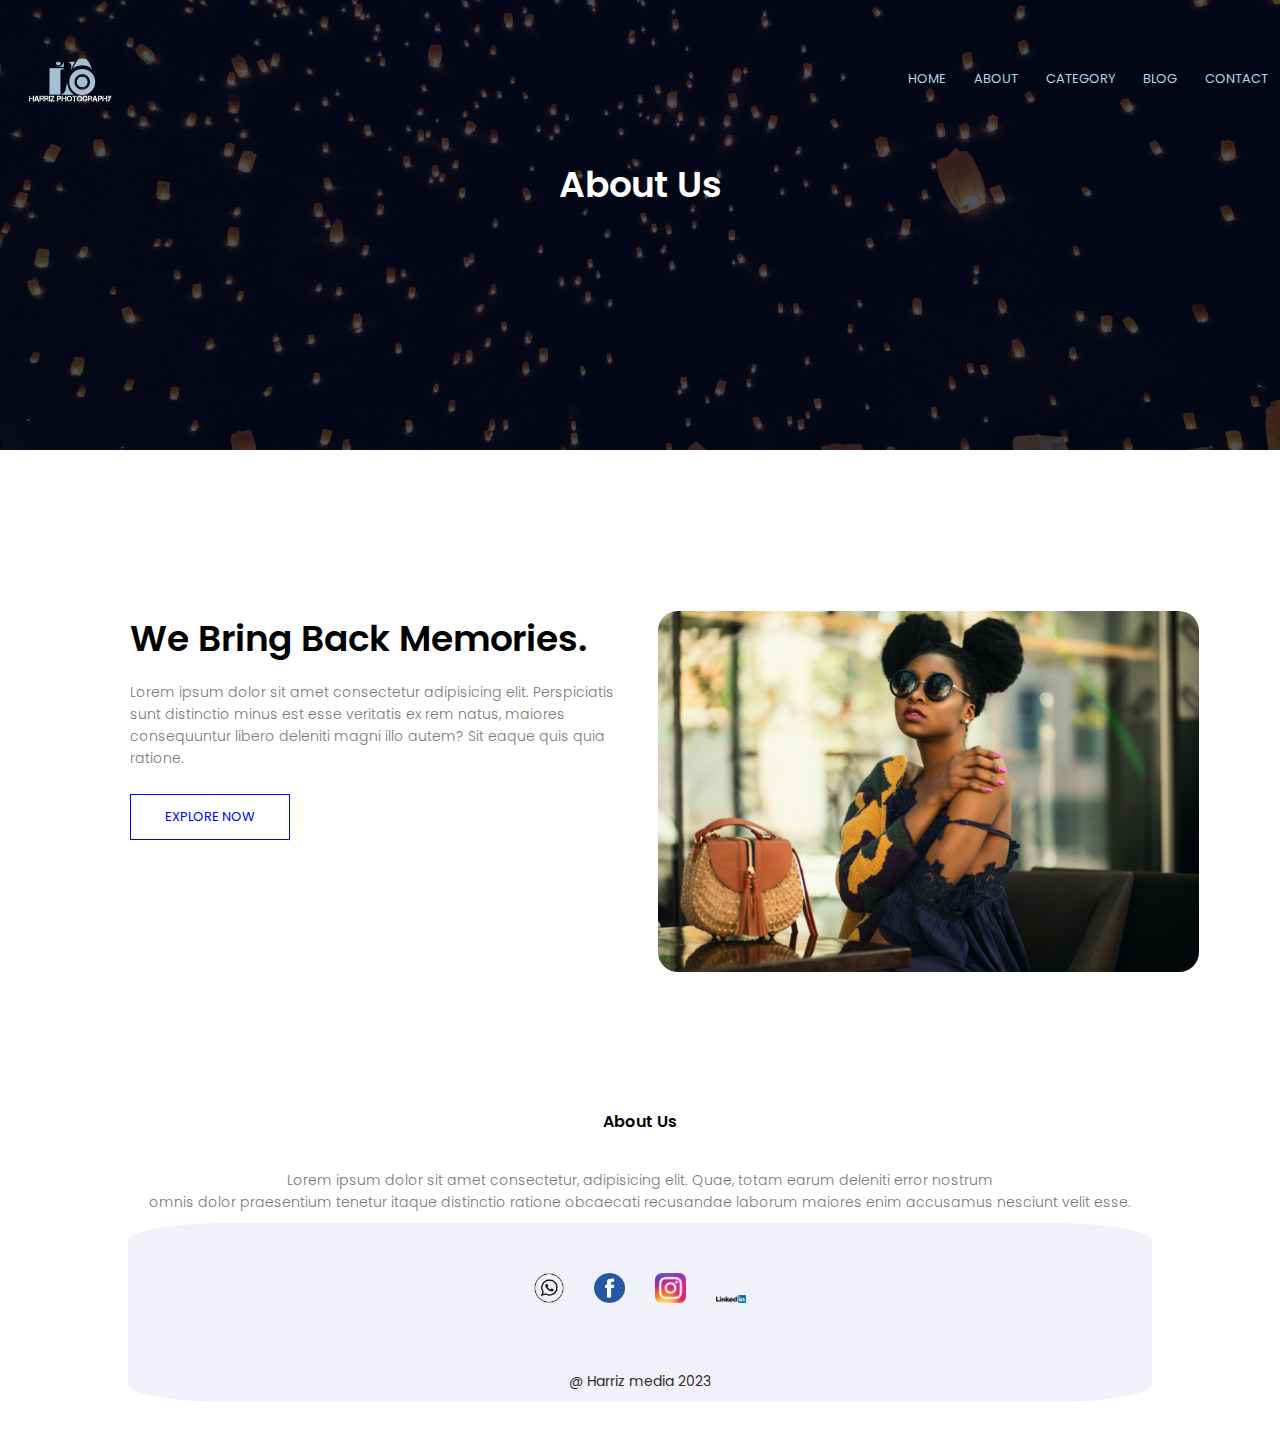
<file: about.html>
<!DOCTYPE html>
<html lang="en">
<head>
    <meta charset="UTF-8">
    <meta name="viewport" content="width=device-width, initial-scale=1.0">
    <title>Harriz Media</title>
    <link rel="stylesheet" href="weeb.css">
    <link rel="preconnect" href="https://fonts.googleapis.com">
<link rel="preconnect" href="https://fonts.gstatic.com" crossorigin>
<link href="https://fonts.googleapis.com/css2?family=Poppins:ital,wght@0,200;0,400;0,500;1,200&display=swap" rel="stylesheet">
<link rel="stylesheet" href="https://cdnjs.cloudflare.com/ajax/libs/font-awesome/6.4.2/css/all.min.css" integrity="sha512-z3gLpd7yknf1YoNbCzqRKc4qyor8gaKU1qmn+CShxbuBusANI9QpRohGBreCFkKxLhei6S9CQXFEbbKuqLg0DA==" crossorigin="anonymous" referrerpolicy="no-referrer" />

</head>
<body>

    <section class="sub-header">
        <nav>
            <a href="web.html"><img src="img/Mine Logo.png"></a>
            <div class="nav-links" id="navlinks">
                <i class="fa fa-times" onclick="hidemenu()"></i>
                <ul>
                    <li><a href="index.html">HOME</a></li>
                    <li><a href="about.html">ABOUT</a></li>
                    <li><a href="category.html">CATEGORY</a></li>
                    <li><a href="blog.html">BLOG</a></li>
                    <li><a href="">CONTACT</a></li>
                </ul>
            </div>
            <i class="fa fa-bars" onclick="showmenu()"></i>
        </nav>
        <h1>About Us</h1>
    
    </section>

    <section class="about-us">
        <div class="row">
            <div class="about-col">
                <h1>We Bring Back Memories.</h1>
                <p>Lorem ipsum dolor sit amet consectetur adipisicing elit. Perspiciatis sunt distinctio minus est esse veritatis ex rem natus, maiores consequuntur libero deleniti magni illo autem? Sit eaque quis quia ratione.</p>
                <a href="" class="hero-btn red-btn">EXPLORE NOW</a>
            </div>
            <div class="about-col">
                <img src="img/girl 3.jpg">
            </div>
        </div>
    </section>

   

    


    


    



<section class="footer">
    <h4>About Us</h4>
    <p>Lorem ipsum dolor sit amet consectetur, adipisicing elit. Quae, totam earum deleniti error nostrum<br> omnis dolor praesentium tenetur itaque distinctio ratione obcaecati recusandae laborum maiores enim accusamus nesciunt velit esse.</p>
    <div class="icons">
        <img src="img/Whatsapp.png">
        <img src="img/Facebook.png">
        <img src="img/instagram.png">
        <img src="img/LinkedIn.png">
        <p>@ Harriz media 2023</p>
    </div>
</section>


<script>

    var navlinks = document.getElementById("navlinks");

    function showmenu(){
        navlinks.style.right = "0";
    }
    function hidemenu(){
        navlinks.style.right = "-200px";
    }
</script>
    
</body>
</html>
</file>
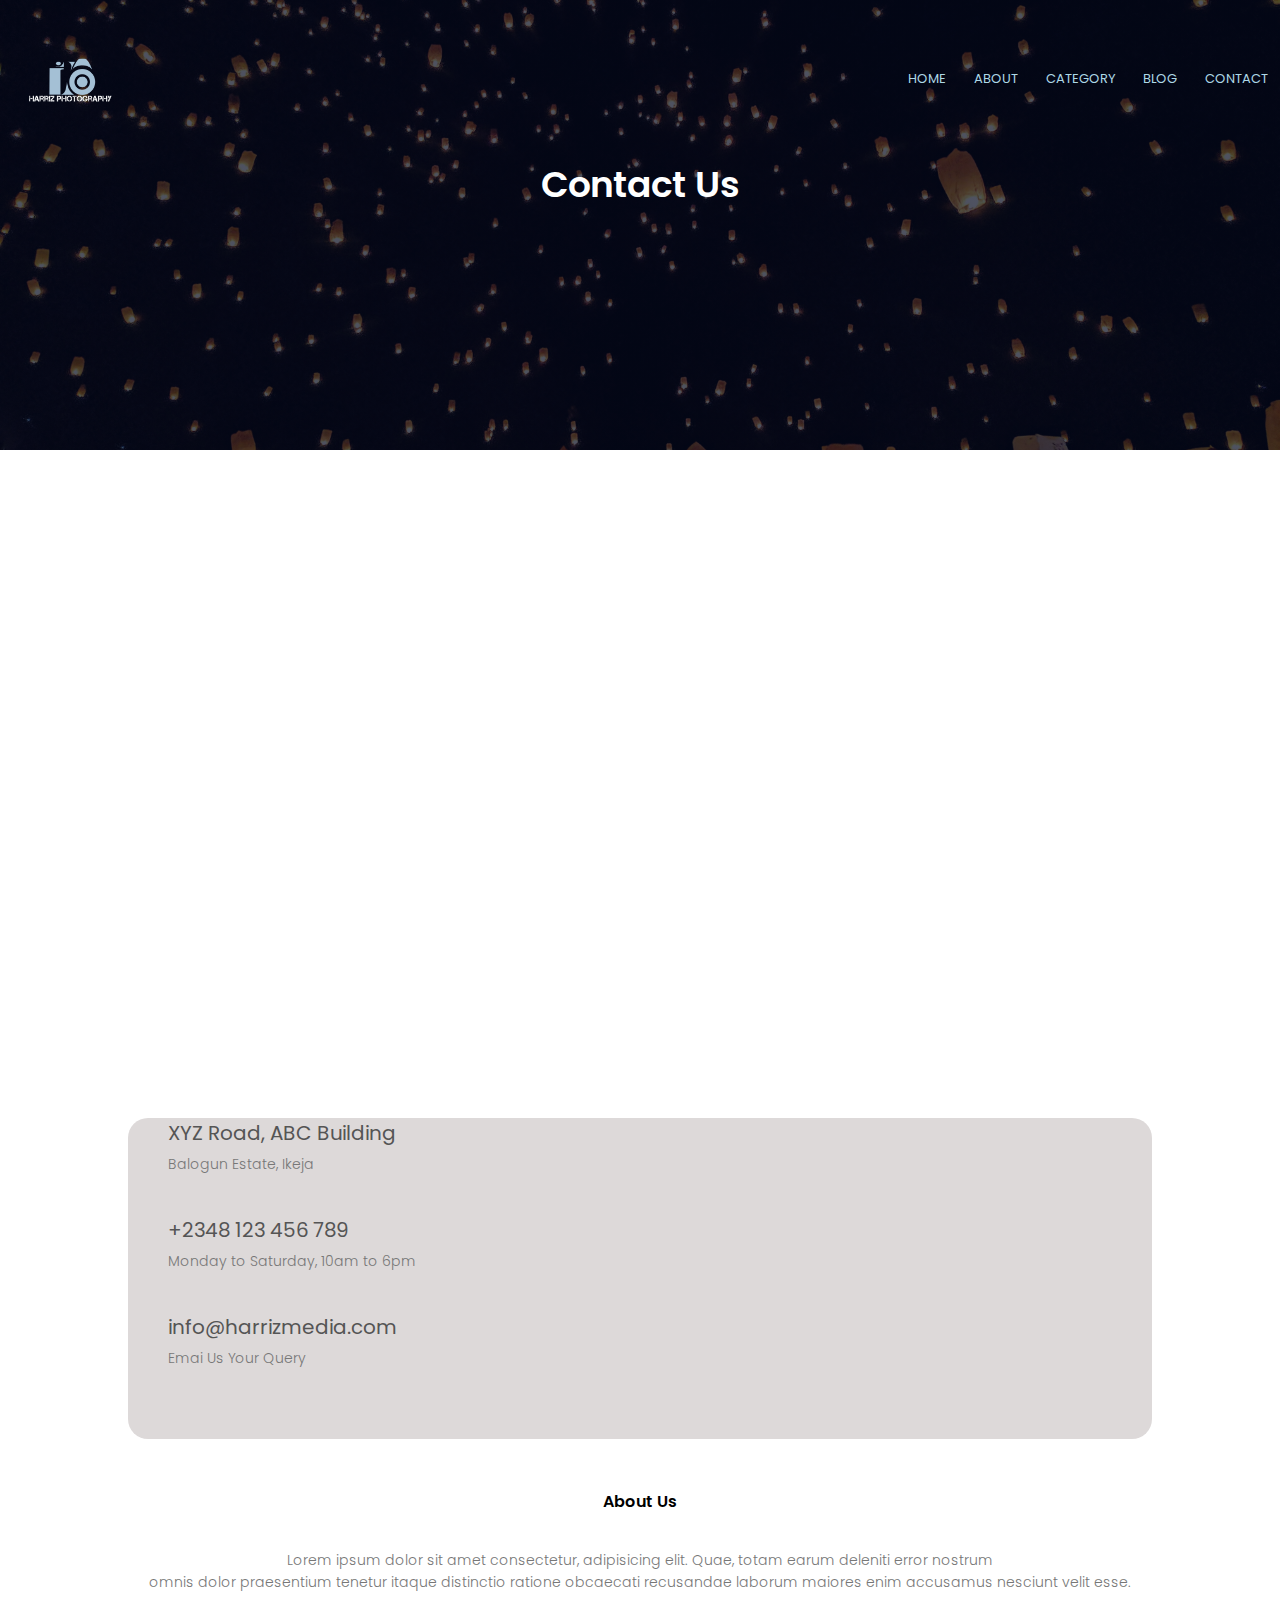
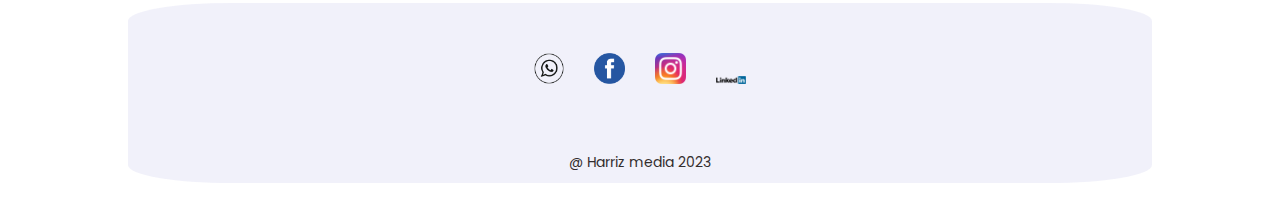
<file: contact.html>
<!DOCTYPE html>
<html lang="en">
<head>
    <meta charset="UTF-8">
    <meta name="viewport" content="width=device-width, initial-scale=1.0">
    <title>Harriz Media</title>
    <link rel="stylesheet" href="weeb.css">
    <link rel="preconnect" href="https://fonts.googleapis.com">
<link rel="preconnect" href="https://fonts.gstatic.com" crossorigin>
<link href="https://fonts.googleapis.com/css2?family=Poppins:ital,wght@0,200;0,400;0,500;1,200&display=swap" rel="stylesheet">
<link rel="stylesheet" href="https://cdnjs.cloudflare.com/ajax/libs/font-awesome/6.4.2/css/all.min.css" integrity="sha512-z3gLpd7yknf1YoNbCzqRKc4qyor8gaKU1qmn+CShxbuBusANI9QpRohGBreCFkKxLhei6S9CQXFEbbKuqLg0DA==" crossorigin="anonymous" referrerpolicy="no-referrer" />

</head>
<body>

    <section class="sub-header">
        <nav>
            <a href="index.html"><img src="img/Mine Logo.png"></a>
            <div class="nav-links" id="navlinks">
                <i class="fa fa-times" onclick="hidemenu()"></i>
                <ul>
                    <li><a href="index.html">HOME</a></li>
                    <li><a href="about.html">ABOUT</a></li>
                    <li><a href="category.html">CATEGORY</a></li>
                    <li><a href="blog.html">BLOG</a></li>
                    <li><a href="">CONTACT</a></li>
                </ul>
            </div>
            <i class="fa fa-bars" onclick="showmenu()"></i>
        </nav>
        <h1>Contact Us</h1>
    
    </section>

    <section class="location">

        <iframe src="https://www.google.com/maps/embed?pb=!1m14!1m12!1m3!1d15854.087779161486!2d3.3500927489501877!3d6.581847828044751!2m3!1f0!2f0!3f0!3m2!1i1024!2i768!4f13.1!5e0!3m2!1sen!2sng!4v1691069237576!5m2!1sen!2sng" width="600" height="450" style="border:0;" allowfullscreen="" loading="lazy" referrerpolicy="no-referrer-when-downgrade"></iframe>
    </section>

    <section class="contact-us">
        <div class="row">
            <div class="contact-col">
                <div>
                    <i class="fa fa-home"></i>
                    <span>
                        <h5>XYZ Road, ABC Building</h5>
                        <p>Balogun Estate, Ikeja </p>
                    </span>
                </div>
                <div>
                    <i class="fa fa-phone"></i>
                    <span>
                        <h5>+2348 123 456 789</h5>
                        <p>Monday to Saturday, 10am  to 6pm</p>
                    </span>
                </div>
                <div>
                    <i class="fa fa-envelope"></i>
                    <span>
                        <h5>info@harrizmedia.com</h5>
                        <p>Emai Us Your Query</p>
                    </span>
                </div>
            </div>
            <div class="contact-col"></div>
        </div>
    </section>


<section class="footer">
    <h4>About Us</h4>
    <p>Lorem ipsum dolor sit amet consectetur, adipisicing elit. Quae, totam earum deleniti error nostrum<br> omnis dolor praesentium tenetur itaque distinctio ratione obcaecati recusandae laborum maiores enim accusamus nesciunt velit esse.</p>
    <div class="icons">
        <img src="img/Whatsapp.png">
        <img src="img/Facebook.png">
        <img src="img/instagram.png">
        <img src="img/LinkedIn.png">
        <p>@ Harriz media 2023</p>
    </div>
</section>


<script>

    var navlinks = document.getElementById("navlinks");

    function showmenu(){
        navlinks.style.right = "0";
    }
    function hidemenu(){
        navlinks.style.right = "-200px";
    }
</script>
    
</body>
</html>
</file>
<file: weeb.css>
*{
    margin: 0;
    padding: 0;
    font-family: 'poppins',sans-serif;
}
.header{
    min-height: 100vh;
    width: 100%;
    background-image: linear-gradient(rgba(4,9,30,0.7),rgba(4,9,30,0.7)),url(img/backg.jpg);
    background-position: center;
    background-size: cover;
    position: fixed;
}
nav {
    display: flex;
    padding-top: 0%;
    justify-content: space-between;
    align-items: center;
}
nav img {
    width: 150px;
    padding-top: 0%;
}
.nav-links {
    flex-direction: 1;
    text-align: right;
}
.nav-links ul li{
    list-style: none;
    display: inline-block;
    padding: 8px 12px;
    position: relative;
    top: 0%;
}
.nav-links ul li a {
    color: lightblue;
    text-decoration: none;
    font-size: 13px;
}
.nav-links ul li::after {
    content: '';
    width: 0%;
    height: 2px;
    background: blue;
    display: block;
    margin: auto;
    transition: 0.5s;
}
.nav-links ul li:hover::after{
    width: 100%;
}
.text-box {
    width: 90%;
    color: #fff;
    position: absolute;
    top: 50%;
    left: 50%;
    transform: translate(-50%,-50%);
    text-align: center;
}
.text-box h1 {
    font-size: 62px;
}
.text-box p {
    margin: 10px 0 40px;
    font-size: 14px;
    color: lightblue;
}
.hero-btn {
    display: inline-block;
    text-decoration: none;
    color: #fff;
    border: 1px solid #fff;
    padding: 12px 34px;
    font-size: 13px;
    background: transparent;
    position: relative;
    cursor: pointer;
    transition: 0.3s;
}
.hero-btn:hover {
    border: 1px solid blue;
    background: blue;
    scale: 1.1;
}
nav .fa{
    display: none;
}
#arrow{
    position: fixed;
    right: 50px;
    bottom  : 50px;
}

@media(max-width: 700px){
    .text-box h1{
        font-size: 20px;
    }
    .nav-links ul li{
        display: block;
    }
    .nav-links{
        position: fixed;
        background: rgb(56, 56, 128);
        height: 100vh;
        width: 200px;
        top: 0;
        right: -200px;
        text-align: left;
        z-index: 2;
        transition: 1s;
    }
    nav .fa {
        display: block;
        color: #fff;
        margin: 10px;
        font-size: 22px;
        cursor: pointer;
    }
    .nav-links ul{
        padding: 30px;
    }
}

.course {
    width: 80%;
    margin: auto;
    text-align: center;
    padding-top: 100px;

}
h1 {
    font-size: 36px;
    font-weight: 600;
}
p {
    color: #777;
    font-size: 14px;
    font-weight: 300;
    line-height: 22px;
    padding: 10px;
}
.row {
    margin-top: 5%;
    display: flex;
    justify-content: space-between;
}
.course-col {
    flex-basis: 24%;
    background: #eaeaf7ab;
    border-radius: 10px;
    margin-bottom: 5%;
    padding: 20px 12px;
    box-sizing: border-box;
    transition: 0.9s;
}
h3{
    text-align: center;
    width: 600;
    margin: 10px 0;
}
.course-col:hover {
    box-shadow: 0 0 20px 0px rgba(0, 0, 0, 0.2);
    cursor: default;
    scale: 1.1;
}
@media(max-width : 700px) {
    .row {
        flex-direction: column;
    }
}

.studio{
    width: 90%;
    margin: auto;
    text-align: center;
    padding-top: 50px;
    padding-bottom: 50px;
    padding-left: 20px;
    padding-right: 20px;
    background: #f8f8f8;
    border-radius: 20px;
}
.campus-col {
    flex-basis: 32%;
    border-radius: 10px;
    margin-bottom: 30px;
    position: relative;
    overflow: hidden;
}

.campus-col img {
    width: 100%;
    border-radius: 10px;
    display: block;
    align-content: center;
}
.layer {
    background: transparent;
    height: 100%;
    width: 100%;
    position: absolute;
    top: 0;
    left: 0;
    transition: 0.5s;
}
.layer:hover {
    background: rgba(0, 154, 226, 0.7);
    scale: 1.1;
}
.layer h3 {
    width: 100%;
    font-weight: 550;
    color: #fff;
    font-size: 29px;
    bottom: 0%;
    left: 50%;
    transform: translateX(-50%);
    position: absolute;
    opacity: 0;
    transition: 0.5s;
}
.layer:hover h3 {
    bottom: 49%;
    opacity: 1;
}
.facilities {
    width: 80%;
    margin: auto;
    text-align: center;
    padding-top: 100px;
}
.facilities-col {
    flex-basis: 31%;
    border-radius: 10px;
    margin-bottom: 5%;
    text-align: left;
}
.facilities-col img {
    width: 100%;
    border-radius: 10px;
    transition: 0.9s ease;
}
.facilities-col img:hover{
    scale: 1.2;
    cursor: auto;
}
.facilities-col p {
    padding: 0;
}
.facilities-col h3 {
    margin-top: 16px;
    margin-bottom: 15px;
    text-align: left;
}
.testimonials {
    width: 80%;
    margin: auto;
    padding-top: 100px;
    text-align: center;
}
.testimonial-col {
    flex-basis: 44%;
    border-radius: 10px;
    margin-bottom: 5%;
    text-align: left;
    background: #eaeaf7ab;
    padding: 25px;
    cursor: pointer;
    display: flex;
}
.testimonial-col img {
    height: 70px;
    margin-left: 10px;
    margin-right: 10px;
    border-radius: 50%;
}
.testimonial-col p {
    padding: 0;
}
.testimonial-col h3 {
    margin-top: 50px;
    text-align: left;
}
.testimonial-col .fa {
    color: #ffd000;
}
@media(max-width: 700px){
    .testimonial-col img{
        margin-left: 0px;
        margin-right: 15px;
    }
}
.cta {
    margin: 100px auto;
    width: 80%;
    background-image: linear-gradient(rgba(0,0,0,0.7),rgba(0,0,0,0.7)),url(img/swim.jpg);
    background-position: center;
    background-size: cover;
    border-radius: 10px;
    text-align: center;
    padding: 100px 50px;
}
.cta h1 {
    color: #fff;
    margin-bottom: 40px;
    padding: 0;
}
@media(max-width: 700px){
    .cta h1{
        font-size: 24px;
    }
}
.footer {
    width: 100%;
    text-align: center;
    padding: 30px 0;
}
.footer h4 {
    margin-bottom: 25px;
    margin-top: 20px;
    font-weight: 600;
}
.icons {
    width: 80%;
    background: #eaeaf7ab;
    background-position: center;
    margin: auto;
    border: 10%;
    border-radius: 10%;
    box-shadow: #777;
}
.icons img {
    width: 3%;
    border-radius: 10px;
    margin: 0 13px;
    cursor: pointer;
    padding: 50px 0;
    transition: 0.5s ease-in-out;
}
.icons p {
    color: rgb(51, 45, 45);
    font-weight: 400;
}
.icons img:hover{
    scale: 1.5;
}
.sub-header {
    height: 50vh;
    width: 100%;
    background-image: linear-gradient(rgba(4,9,30,0.7),rgba(4,9,30,0.7)),url(img/candles.jpg);
    background-position: center;
    background-size: cover;
    text-align: center;
    color: #fff;
}
.about-us {
    width: 80%;
    margin: auto;
    padding-top: 80px;
    padding-bottom: 50px;
}
.about-col {
    flex-basis: 48%;
    padding: 30px 2px;
}
.about-col img{
    width: 110%;
    border-radius: 20px;
}
.about-col h1 {
    padding-top: 0;
}
.about-col p {
    padding: 15px 0 25px;
}
.red-btn {
    border: 1px solid blue;
    background: transparent;
    color: blue;
    transition: 0.3s;
    position: relative;
    padding: 12px 34px;
}
.red-btn:hover{
    color: #fff;
    scale: 1.1;
}
.subb-header {
    height: 50vh;
    width: 100%;
    background-image: linear-gradient(rgba(4,9,30,0.7),rgba(4,9,30,0.7)),url(img/pixel.jpg);
    background-position: center;
    background-size: cover;
    text-align: center;
    color: #fff;
}
.blog-content {
    width: 80%;
    margin: auto;
    padding: 60px 0;
}
.blog-left {
    flex-basis: 50%;
}
.blog-left img {
    width: 80%;
    height: auto;
}
.blog-left h2 {
    color: #222;
    font-weight: 600;
    margin: 30px 0;
}
.blog-left p {
    color: #999;
    padding: 0;
}
.blog-right {
    flex-basis: 40%;
}
.blog-right h3 {
    background: blue;
    color: #fff;
    padding: 7px 0;
    font-size: 16px;
    margin-bottom: 20px;
    border-radius: 20px;
}
.blog-right div{
    display: flex;
    align-items: center;
    justify-content: space-between;
    color: #555;
    padding: 8px;
    box-sizing: border-box;
}
.comment-box{
    border: 1px solid #ccc;
    margin: 50px 0;
    padding: 10px 20px;
}
.comment-box h3{
    text-align: left;
}
.comment-form input, .comment-form textarea {
    width: 100%;
    padding: 10px;
    margin: 15px 0;
    box-sizing: border-box;
    border: none;
    outline: none;
    background: #f0f0f0;
}
.comment-form button {
    margin: 10px 0;
    align-content: center;
}
.location {
    width: 80%;
    margin: auto;
    padding: 80px 0;
}
.location iframe {
    width: 100%;
}
.contact-us {
    width: 80%;
    margin: auto;
    background-color: #ddd9d9;
    border-radius: 20px;
}
.contact-col {
    flex-basis: 48%;
    margin-bottom: 30px;
}
.contact-col div {
    display: flex;
    align-items: center;
    margin-bottom: 40px;
}
.contact-col div .fa {
    font-size: 28px;
    color: blue;
    margin: 10px;
    margin-right: 30px;
}
.contact-col div p {
    padding: 0;
}
.contact-col div h5{
    font-size: 20px;
    margin-bottom: 5px;
    color: #555;
    font-weight: 400;
}
</file>
